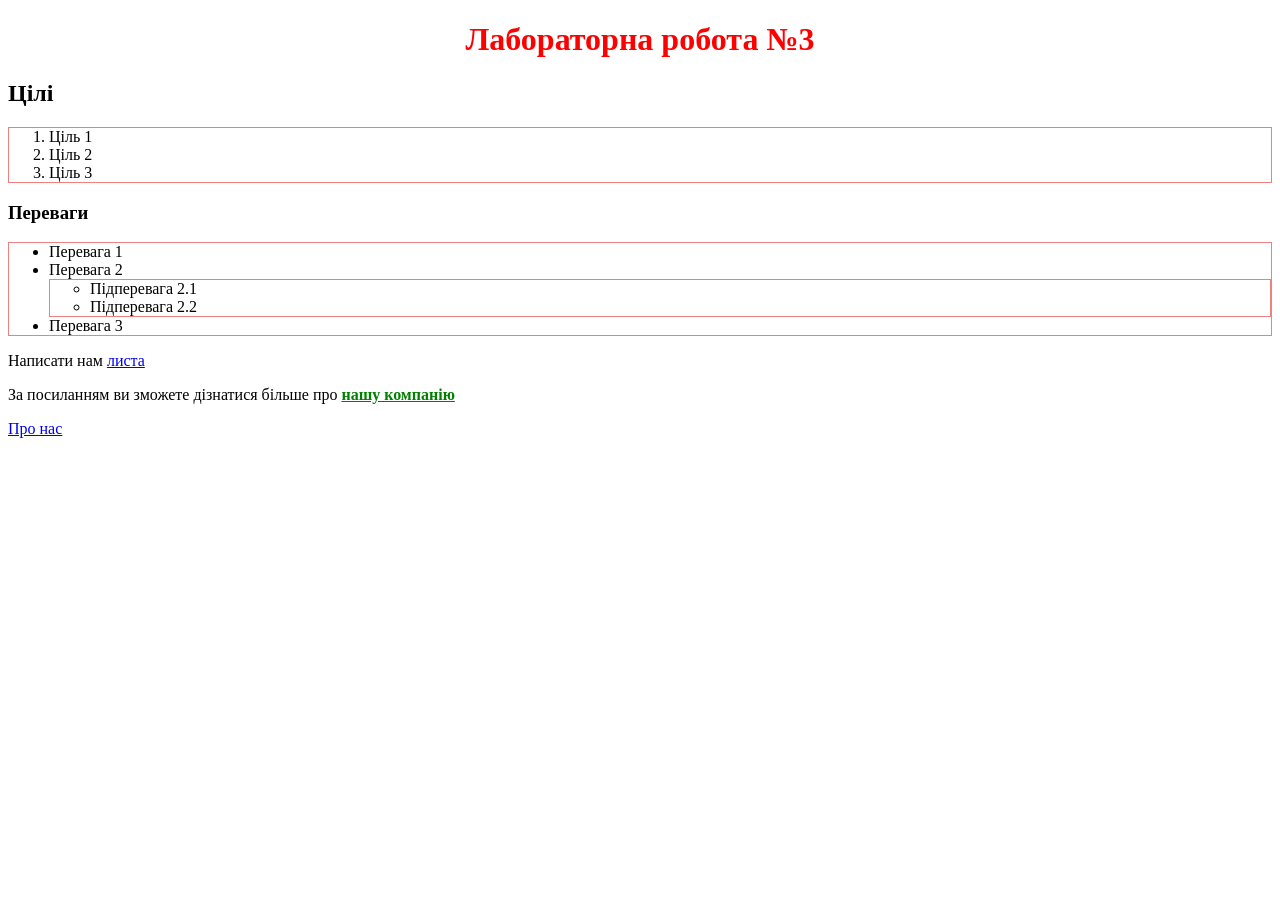
<file: Lab-3/index.html>
<!DOCTYPE html>
<html lang=uk-ua>
  <head>
    <meta charset=utf-8>
    <title>Лаб. №3: головна</title>
    <link rel="icon" type="image/png" sizes="16x16"  href="favicon-16x16.png">
    <link rel="stylesheet" href="styles/styles.css">
    <script src="scripts/app.js"></script>
    <meta name="viewport" content="width=device-width, initial-scale=1.0">
  </head>
  <body>
    <h1>Лабораторна робота №3</h1>
    <h2>Цілі</h2>
    <ol>
      <li>Ціль 1</li>
      <li>Ціль 2</li>
      <li>Ціль 3</li>
    </ol>
    <h3>Переваги</h3>
    <ul>
      <li>Перевага 1</li>
      <li>Перевага 2
        <ul>
          <li>Підперевага 2.1</li>
          <li>Підперевагa 2.2</li>
        </ul>
      </li>
      <li>Перевага 3</li>
    </ul>
    <p>Написати нам <a href="mailto:veronika.kuchak@student.uzhnu.edu.ua">листа</a></p>
    <p>За посиланням ви зможете дізнатися більше про <b> нашу компанію </b> </p>
    <a href="pages/about.html">Про нас</a>
  </body>
</html>
</file>
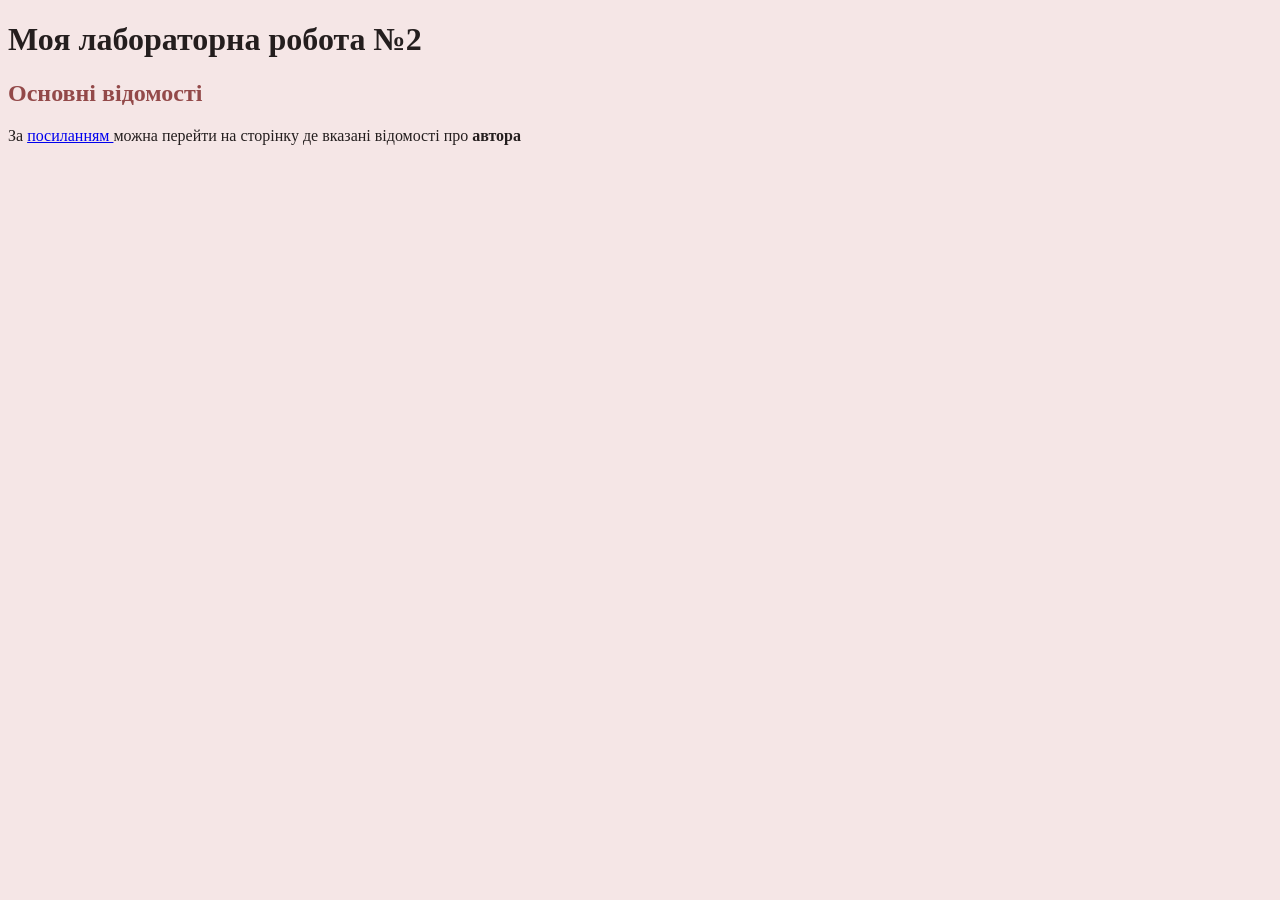
<file: Lab2_html/index.html>
<!DOCTYPE html>
<html lang=uk>
    <head>
        <meta charset="UTF-8">
        <title> Лабораторна робота №2: головна</title>
        <link rel="stylesheet" href="index.css">
    </head>
    <!--основна частина -->
    <body>
        <h1> Моя лабораторна робота №2</h1>
        <h2>Основні відомості</h2>
        <p> За <a href="author.html"> посиланням </a> можна перейти на сторінку де вказані відомості про <b> автора </b></p>
    </body>
</file>
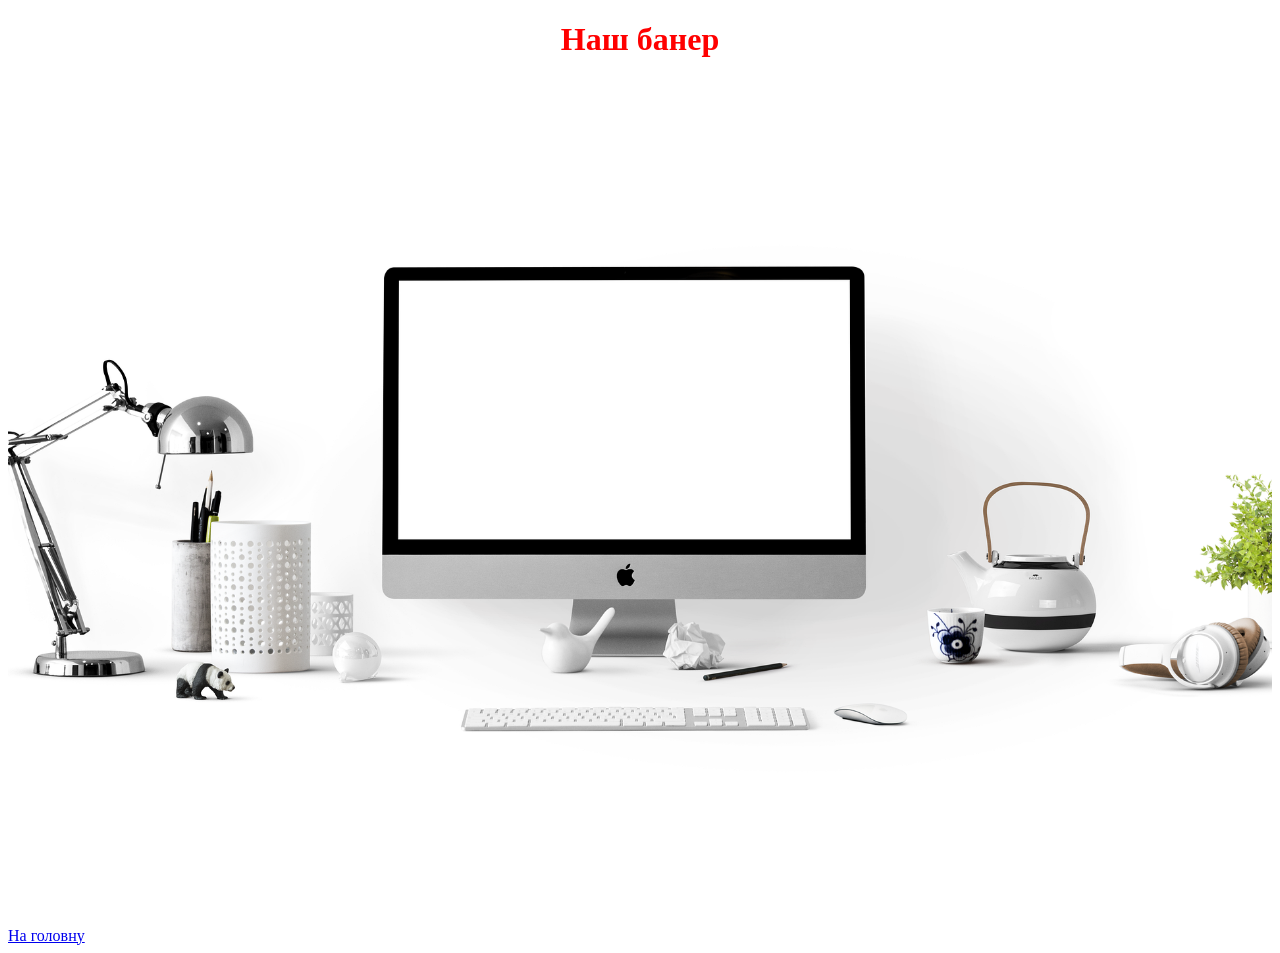
<file: Lab-3/pages/about.html>
<!DOCTYPE html>
<html lang=uk-ua>
  <head>
    <meta charset=utf-8>
    <title>Лаб. №3: Про нас</title>
    <link rel="stylesheet" href="../styles/styles.css">
    <meta name="viewport" content="width=device-width, initial-scale=1.0">
  </head>
  <body>
     <h1>Наш банер</h1>
     <img src="../images/banners/apple-1920.jpg" alt="Банер" />
     <a href="../index.html">На головну</a>
  </body>
</html>
</file>
<file: Lab-3/styles/styles.css>
i, em, span, b, strong {
    color: green;
    text-decoration: underline;
}
h1 {
    color: red;
    text-align: center;
}
ol, ul {
    border: 1px solid lightcoral;
}

img {
    width: 100%;
    max-width: 100%;
}
</file>
<file: Lab2_html/index.css>
h1 {
    color: rgb(36, 30, 30);
}
body {
    background-color: rgb(245, 230, 230);
}
h2 {
    color: rgb(147, 73, 73);
}
p {
    color: rgb(36, 30, 30);
}
</file>
